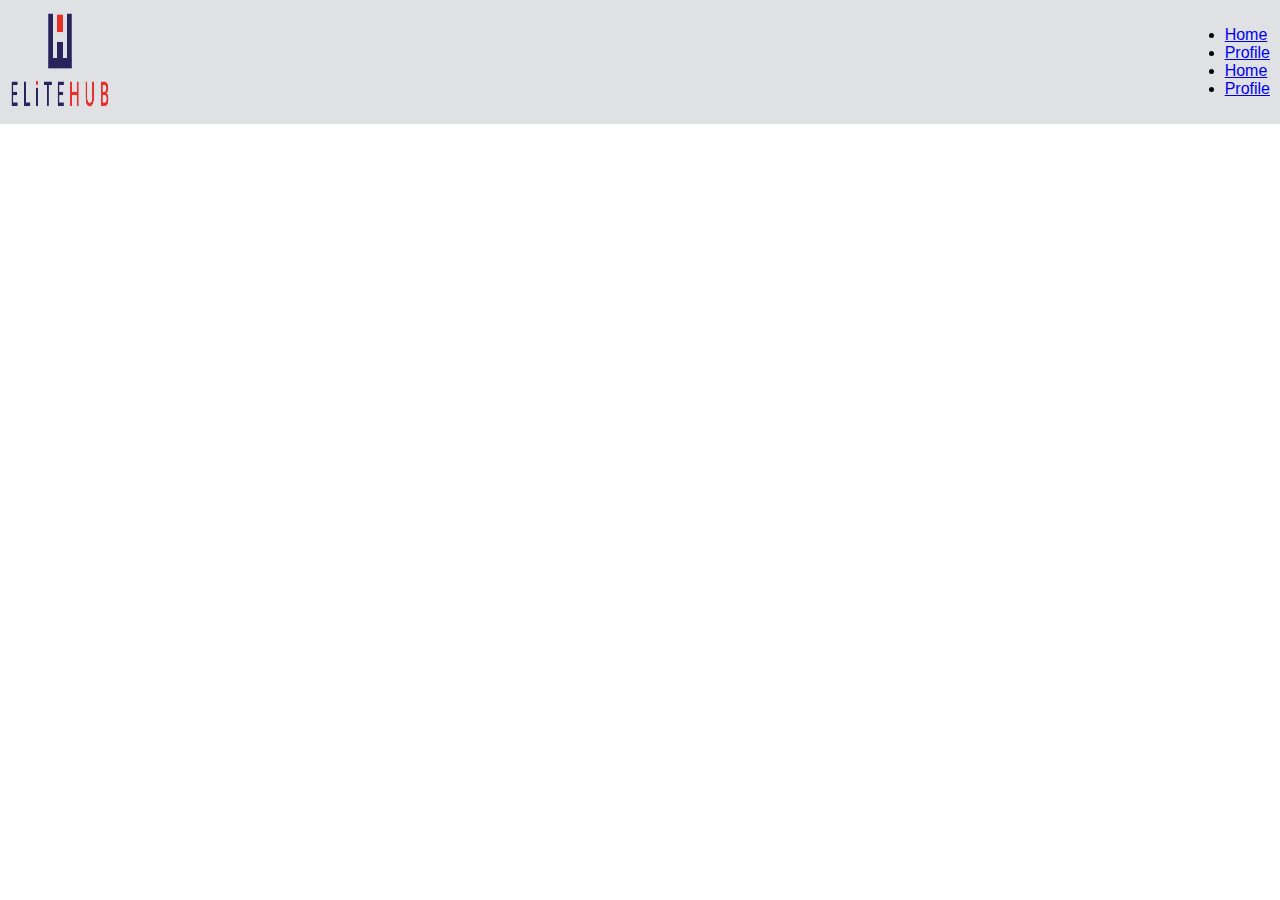
<file: index.html>
<!DOCTYPE html>
<head>
    <title>Home</title>
    <link rel="stylesheet" type="text/css" href="./index.css" />
</head>
<body>
    <header>
        <img 
        src="./images/PNG/Logo.png" 
        alt="eh_logo" 
        id="logo"/>
        <div class="nav">
            <ul class="">
                <li><a href="./index.html">Home</a></li>
                <li><a href="./form.html">Profile</a></li>
                <li><a href="./index.html">Home</a></li>
                <li><a href="./form.html">Profile</a></li>
                
            </ul>
        </div>
    </header>
        
</body>
</html>
</file>
<file: index.css>
body{
    margin: 0;
    font-family: Verdana, Geneva, Tahoma, sans-serif;
}
header{
    display: flex;
    flex-direction: row;
    padding: 10px;
    justify-content: space-between;
    background-color: #dfe1e5;
}
#logo{
    width: 100px;
    height: 100px;
}

.form-container{
    display: block;
    background-color: antiquewhite;
}
</file>
